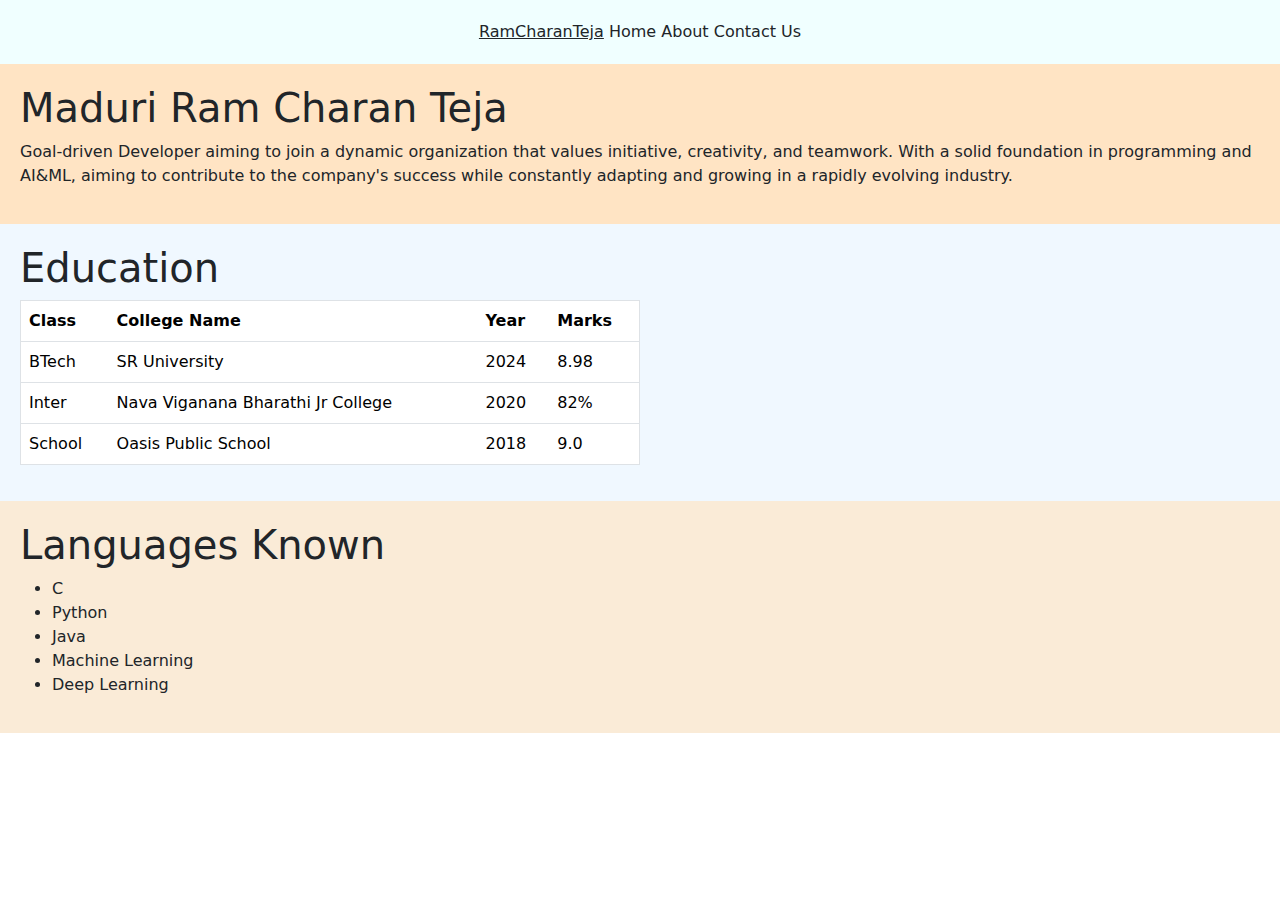
<file: student intro/index.html>
<!DOCTYPE html>
<html lang="en">
<head>
    <meta charset="UTF-8">
    <meta name="viewport" content="width=device-width, initial-scale=1.0">
    <link rel="stylesheet" href="./style.css">
    <link href="https://cdn.jsdelivr.net/npm/bootstrap@5.3.3/dist/css/bootstrap.min.css" rel="stylesheet" integrity="sha384-QWTKZyjpPEjISv5WaRU9OFeRpok6YctnYmDr5pNlyT2bRjXh0JMhjY6hW+ALEwIH" crossorigin="anonymous">
    <title>title1</title>
</head>
<body>
   <nav class="navbar-bg-pri">
    <label for="brand" class="navbar-brand"><u>RamCharanTeja</u></label>
    <label for="Home" class="navbar-home">  Home  </label>
    <label for="About" class="navbar-about">  About  </label>
    <label for="contact us" class="navbar-contactus">  Contact Us  </label>
   </nav>
   <nav class="name">
    <h1>Maduri Ram Charan Teja</h1>
    <p>Goal-driven Developer aiming to join a dynamic organization that values initiative, creativity, and
teamwork. With a solid foundation in programming and AI&ML, aiming to contribute to the
company's success while constantly adapting and growing in a rapidly evolving industry.</p>

   </nav>
   <nav class="edu">
    <h1>Education</h1>
    <table border="1px solid black" style="width: 50%;" class="table">
        <tr>
        <th>Class</th>
        <th>College Name</th>
        <th>Year</th>
        <th>Marks</th>
        </tr>
        <tr>
            <td>BTech</td>
            <td>SR University</td>
            <td>2024</td>
            <td>8.98</td>
        </tr>
        <tr>
            <td>Inter</td>
            <td>Nava Viganana Bharathi Jr College</td>
            <td>2020</td>
            <td>82%</td>
        </tr>
        <tr>
            <td>School</td>
            <td>Oasis Public School</td>
            <td>2018</td>
            <td>9.0</td>
        </tr>
    </table>
   </nav>
   <nav class="navbar-lan">
    <h1>Languages Known</h1>
    <ul>
        <li>C</li>
        <li>Python</li>
        <li>Java</li>
        <li>Machine Learning</li>
        <li>Deep Learning</li>
    </ul>
   </nav>
  <script src="https://cdn.jsdelivr.net/npm/bootstrap@5.3.3/dist/js/bootstrap.bundle.min.js" integrity="sha384-YvpcrYf0tY3lHB60NNkmXc5s9fDVZLESaAA55NDzOxhy9GkcIdslK1eN7N6jIeHz" crossorigin="anonymous"></script>
</body>
</html>
</file>
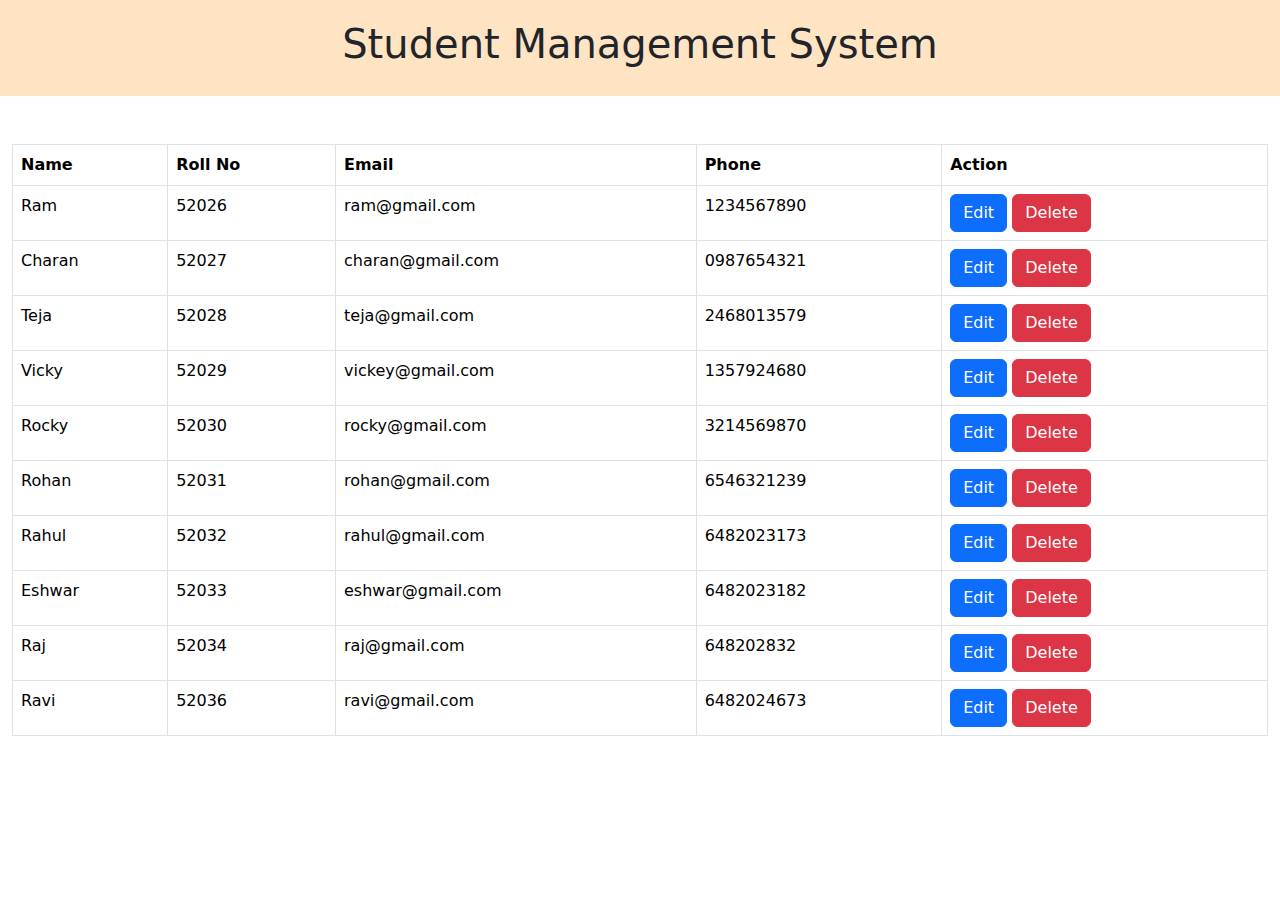
<file: Student records webpage/index.html>
<!DOCTYPE html>
<html lang="en">
<head>
    <meta charset="UTF-8">
    <meta name="viewport" content="width=device-width, initial-scale=1.0">
    <link rel="stylesheet" href="./style.css">
    <link href="https://cdn.jsdelivr.net/npm/bootstrap@5.3.3/dist/css/bootstrap.min.css" rel="stylesheet" integrity="sha384-QWTKZyjpPEjISv5WaRU9OFeRpok6YctnYmDr5pNlyT2bRjXh0JMhjY6hW+ALEwIH" crossorigin="anonymous">
    <title>title1</title>
</head>
<body>
   <nav class="navbar-bg-primary">
    <label for="Brand" class="navbar-brand">
        <h1>Student Management System</h1>
    </label>
   </nav>
   <br><br>
   <div class="container-fluid">
    <table class="table table-bordered">
        <thead class="thead-dark">
        <tr >
        <th>Name</th>
        <th>Roll No</th>
        <th>Email</th>
        <th>Phone</th>
        <th>Action</th>
        </tr>
    </thead>
        <tr>
            <td>Ram</td>
            <td>52026</td>
            <td>ram@gmail.com</td>
            <td>1234567890</td>
            <td>
                <button class="btn btn-primary">Edit</button>
                <button class="btn btn-danger">Delete</button>
            </td>
        </tr>
        <tr>
            <td>Charan</td>
            <td>52027</td>
            <td>charan@gmail.com</td>
            <td>0987654321</td>
            <td>
                <button class="btn btn-primary">Edit</button>
                <button class="btn btn-danger">Delete</button>
            </td>
        </tr>
        <tr>
            <td>Teja</td>
            <td>52028</td>
            <td>teja@gmail.com</td>
            <td>2468013579</td>
            <td>
                <button class="btn btn-primary">Edit</button>
                <button class="btn btn-danger">Delete</button>
            </td>
        </tr>
        <tr>
            <td>Vicky</td>
            <td>52029</td>
            <td>vickey@gmail.com</td>
            <td>1357924680</td>
            <td>
                <button class="btn btn-primary">Edit</button>
                <button class="btn btn-danger">Delete</button>
            </td>
        </tr>
        <tr>
            <td>Rocky</td>
            <td>52030</td>
            <td>rocky@gmail.com</td>
            <td>3214569870</td>
            <td>
                <button class="btn btn-primary">Edit</button>
                <button class="btn btn-danger">Delete</button>
            </td>
        </tr>
        <tr>
            <td>Rohan</td>
            <td>52031</td>
            <td>rohan@gmail.com</td>
            <td>6546321239</td>
            <td>
                <button class="btn btn-primary">Edit</button>
                <button class="btn btn-danger">Delete</button>
            </td>
        </tr>
        <tr>
            <td>Rahul</td>
            <td>52032</td>
            <td>rahul@gmail.com</td>
            <td>6482023173</td>
            <td>
                <button class="btn btn-primary">Edit</button>
                <button class="btn btn-danger">Delete</button>
            </td>
        </tr>
        <tr>
            <td>Eshwar</td>
            <td>52033</td>
            <td>eshwar@gmail.com</td>
            <td>6482023182</td>
            <td>
                <button class="btn btn-primary">Edit</button>
                <button class="btn btn-danger">Delete</button>
            </td>
        </tr>
        <tr>
            <td>Raj</td>
            <td>52034</td>
            <td>raj@gmail.com</td>
            <td>648202832</td>
            <td>
                <button class="btn btn-primary">Edit</button>
                <button class="btn btn-danger">Delete</button>
            </td>
        </tr>
        <tr>
            <td>Ravi</td>
            <td>52036</td>
            <td>ravi@gmail.com</td>
            <td>6482024673</td>
            <td>
                <button class="btn btn-primary">Edit</button>
                <button class="btn btn-danger">Delete</button>
            </td>
        </tr>
    </table>
   </div>
  <script src="https://cdn.jsdelivr.net/npm/bootstrap@5.3.3/dist/js/bootstrap.bundle.min.js" integrity="sha384-YvpcrYf0tY3lHB60NNkmXc5s9fDVZLESaAA55NDzOxhy9GkcIdslK1eN7N6jIeHz" crossorigin="anonymous"></script>
</body>
</html>
</file>
<file: student intro/style.css>
.navbar-bg-pri{
    padding: 20px 20px 20px 20px;
    text-align: center;
    background-color:azure;
}
.name
{
    padding: 20px 20px 20px 20px;
    background-color:bisque;
    
}
.table{
    border: 1px solid black;
}
.edu{
    padding: 20px 20px 20px 20px;
    background-color: aliceblue;

}
.navbar-lan{
    padding: 20px 20px 20px 20px;
    background-color:antiquewhite;
}
</file>
<file: Student records webpage/style.css>
.navbar-bg-primary
{
    padding: 20px 20px 20px 20px;
    text-align: center;
    background-color:bisque;
    
}
.table{
    border: 1px solid black;
}
.edu{
    padding-left: 250px ;
    background-color: aliceblue;
}
</file>
